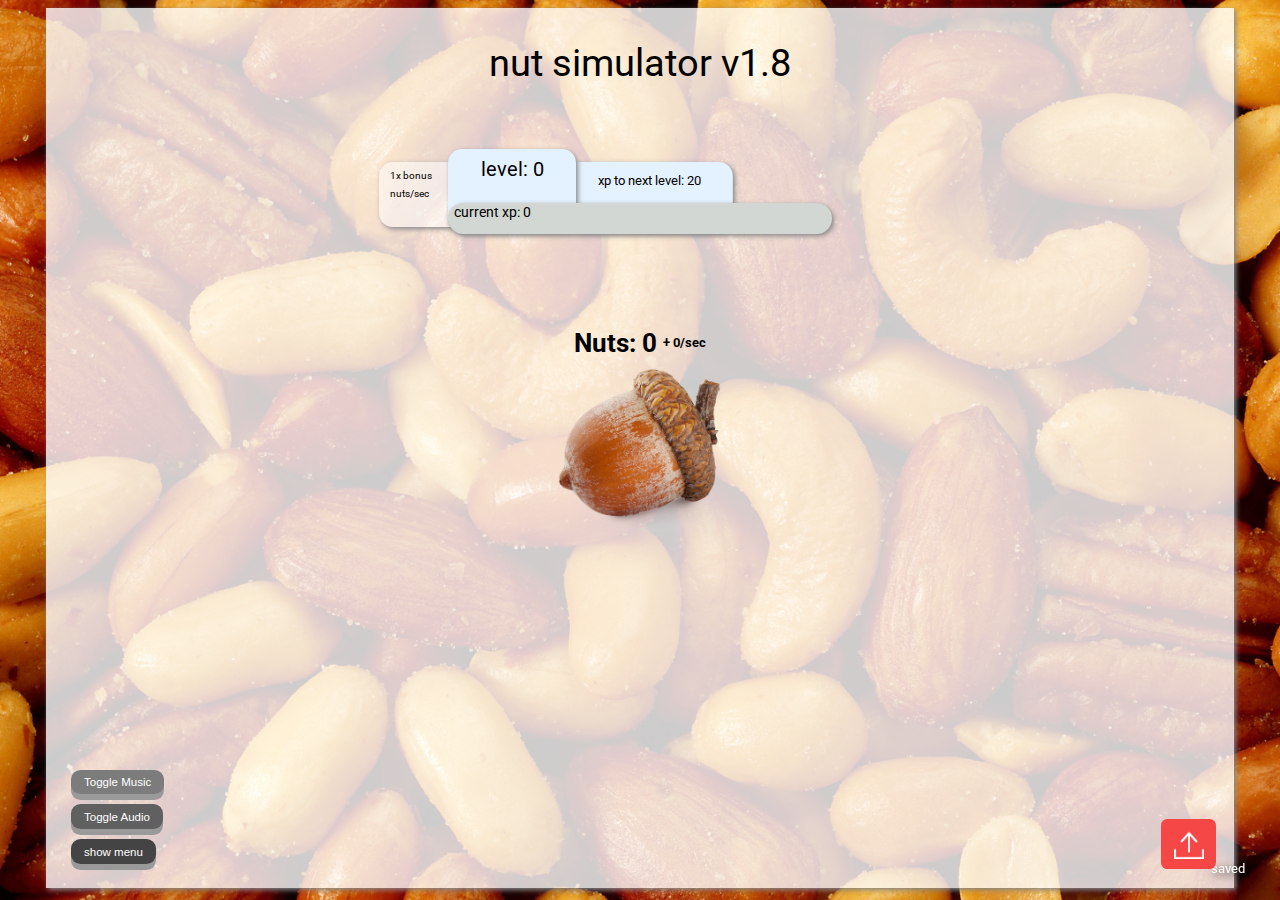
<file: index.html>
<html>
	<head>
		<link rel="stylesheet" type="text/css" href="css/style.css"/>
		<link href="https://fonts.googleapis.com/css?family=Roboto" rel="stylesheet">
		<link href="https://fonts.googleapis.com/css?family=Oswald" rel="stylesheet">
		<link rel="icon" type="image/png" href="images/icon.png">
		<title>nut simulator</title>
		<meta name="description" content="grow your nut empire">
		<meta content='width=device-width, initial-scale=1.0, maximum-scale=1.0, user-scalable=0' name='viewport' />
		<!-- Google Analytics -->
		<script>
		window.ga=window.ga||function(){(ga.q=ga.q||[]).push(arguments)};ga.l=+new Date;
		ga('create', 'UA-92834321-1', 'auto');
		ga('send', 'pageview');
		</script>
		<script async src='https://www.google-analytics.com/analytics.js'></script>
		<!-- End Google Analytics -->
		<!-- Google AdSense -->
		<script async src="https://pagead2.googlesyndication.com/pagead/js/adsbygoogle.js?client=ca-pub-1676528148340380" crossorigin="anonymous"></script>
		<!-- End Google AdSense -->
	</head>
	<body>
		<div id="container">
			<main>
				<div id="nutsim">
					nut simulator v1.8
				</div>
				<div id="time">
					played for 0:00:00
				</div>
				<input type="file" name="file" id="customImage" style="position:absolute;right:20%;bottom:4%"/>
				<label for="customImage" onmouseover="uploadHover()" onmouseleave="uploadLeave()" id="uploadLabel"><img src="images/upload.png" id="uploadIcon" style="transition: 0.5s;width:30px;height:30px;left:-2px;padding-right:10px;position:relative;top:2px"><span style="position:relative;top:4%">choose a custom nut image</span></label>
				<div id="xptonextlevel">
					<span style="position:relative;top:10%">xp to next level: <span id="xptonextlevelnumber">20</span></span>
				</div>
				<div id="level">
					<span style="position:relative;top:3%">level: <span id="levelnumber">0</span></span>
				</div>
				<div id="bonusdamage">
					<span style="position:relative;top:3%"><span id="multipliernumber">1x</span> bonus <br>nuts/sec</span>
				</div>
				<div id="bgbar"></div>
				<div id="bar" style="text-align:center;overflow-x:visible;white-space:nowrap;transition:0.2s"><span style="position:relative;top:-0.2vw;margin-left:0.5vw">current xp: <span id="xp">0</span></span></div>

				<div class="textContainer">
					<div class="item1">
						<div id="things" style="font-size:2.5vw;font-weight:bold;position: relative;bottom: 8px;display:none">things</div>
						<div class="buyNutKid" style="display:none">Nut Kids: <span id="nutKids">0</span> - <span id="nutKidTotalDmg">1</span> n/s</div>

						<div class="buyNutBoy" style="display:none">Nut Boys: <span id="nutBoys">0</span> - <span id="nutBoyTotalDmg">1</span> n/s</div>

						<div class="buyNutMan" style="display:none">Nut Men: <span id="nutMen">0</span> - <span id="nutManTotalDmg">1</span> n/s</div>

						<div class="buyNutFarm" style="display:none">Nut Farms: <span id="nutFarms">0</span> - <span id="nutFarmTotalDmg">1</span> n/s</div>

						<div class="buyNutFactory" style="display:none">Nut Factories: <span id="nutFactories">0</span> - <span id="nutFactoryTotalDmg">1</span> n/s</div>

						<div class="buyNutBank" style="display:none">Nut Banks: <span id="nutBanks">0</span> - <span id="nutBankTotalDmg">1</span> n/s</div>

						<div class="buyNutEmpire" style="display:none">Nut Empires: <span id="nutEmpires">0</span> - <span id="nutEmpireTotalDmg">1</span> n/s</div>

						<div class="buyNutWorldControl" style="display:none">Nut World Control: <span id="nutWorldControls">0</span> - <span id="nutWorldControlTotalDmg">1</span> n/s</div>

						<div class="buyNutGalacticReign" style="display:none">Galactic Nut Reigns: <span id="nutGalacticReigns">0</span> - <span id="nutGalacticReignTotalDmg">1</span> n/s</div>

						<div class="buyDeezNutGuy" style="display:none">Deez Nut Guys: <span id="deezNutGuys">0</span> - <span id="deezNutGuyTotalDmg">1</span> n/s</div>
						
						<div class="buyNutTimeTravel" style="display:none">Time Travelling Nuts: <span id="nutTimeTravels">0</span> - <span id="nutTimeTravelTotalDmg">1</span> n/s</div>
						
						<div class="buyNutUniversalDomination" style="display:none">Universal Nut Dominations: <span id="nutUniversalDominations">0</span> - <span id="nutUniversalDominationTotalDmg">1</span> n/s</div>
						
						<div class="buyNutGod" style="display:none">Nut Gods: <span id="nutGods">0</span> - <span id="nutGodTotalDmg">1</span> n/s</div>
						
						<div class="buyNutAfterlife" style="display:none">Nut Afterlives: <span id="nutAfterlives">0</span> - <span id="nutAfterlifeTotalDmg">1</span> n/s</div>
						<div style="display:none">
						<div class="buyNutBoyBonus" style="display:none">Bigger Nuts: <span id="nutBoyBonuses">0</span></div>
						
						<div class="buyClick" style="display:none">Powerful Clicks: <span id="clickUpgrades">0</span> - <span id="clickUpgradeDamage">1</span> click bonus</div>

						<div class="buyClick2" style="display:none">Big Boy Clicks: <span id="clickUpgrades2">0</span> - <span id="clickUpgrade2Damage">1</span> click bonus</div>

						<div class="buyAllUpgrade" style="display:none">Nut Masteries: <span id="allUpgrades">0</span></div>
						
						<div class="buyClick3" style="display:none">Nuclear Clicks: <span id="clickUpgrades3">0</span> - <span id="clickUpgrade3Damage">1</span> click bonus</div>
						</div>
					</div>

					<div class="item2">
						<div id="upgrades" style="font-size:2.5vw;font-weight:bold;position: relative;bottom: 8px;display:none">upgrades</div>
						<span id="damage" style="display:none">total nuts/sec: <span id="totalDamage">0</span></span>
						<br>
						<span id="clickBonusText" style="display:none">nuts/click: <span id="clickDamage">1</span></span>
						<br>
						<hr size="1" noshade color=black id="line2" style="display:none">
						<button onclick="buy('buyNutBoyBonus')" id="button" class="buyNutBoyBonus" style="display:none;font-size:0.8vw"><b>Bigger Nuts</b><br>nut boy nuts/sec x <span id="nutBoyBonusAmount">2</span><br>- <span id="nutBoyBonusCost">100</span> nuts</button>
						<br>
						<button onclick="buy('x2Click')" class="buyClick" style="display:none;background-color: #F5AB35;font-size:0.8vw"><b>Powerful Clicking</b><br>click bonus + 15<br>- <span id="clickCost">300</span> nuts</button>
						<br>
						<button onclick="buy('clickUpgrade2')" class="buyClick2" style="display:none;background-color: #87D37C;font-size:0.8vw"><b>Big Boy Clicks</b><br>click bonus + 50<br>- <span id="clickCost2">5000</span> nuts</button>
						<br>
						<button onclick="buy('allUpgrade')" class="buyAllUpgrade" style="display:none;background-color: #26A65B;font-size:0.8vw"><b>Nut Mastery</b><br>all except click x 2<br>- <span id="allUpgradeCost">100000</span> nuts</button>
						<br>
						<button onclick="buy('clickUpgrade3')" class="buyClick3" style="display:none;background-color: #03C9A9;font-size:0.8vw"><b>Nuclear Clicks</b><br>click bonus x 2<br>- <span id="clickCost3">300000</span> nuts</button>
					</div>
				</div>

				<!--the big nut-->
				<div onmousedown="return false"><!--disable dragging-->
				<img src="images/icon.png" onmousedown="clickAnimation();clickOnButton()" onmouseup="releaseAnimation();pressed=false" onmouseleave="releaseAnimation();pressed=false" id="middleNut">
					<div id="middleNutContent">
						<div id="middleNutCounter">Nuts: <span id="nuts">0</span> <span style="position:relative;bottom:5px;align:left;font-size:1vw" id="damageAdded">+ 0/sec</span></div>
						<div id="amountAdded"></div>
						<div id="addedNuts">addedNuts</div>
					</div>
				</div>

				<div id="middle">
					<!--<button onclick="clickOnButton()" class="clickButton" id="middleNut">click</button>-->
					<button onclick="buy('nutKid')" class="buyNutKid" style="display:none;background-color: #EB9532"><b>Nut Kid</b><br>(+<span id="nutKidDamage">0.1</span> nuts/sec)<br>- <span id="nutKidCost">15</span> nuts</button>
					<button onclick="buy('nutBoy')" class="buyNutBoy" style="display:none;background-color: #F39C12"><b>Nut Boy</b><br>(+<span id="nutBoyBonusTotal">1</span> nuts/sec)<br>- <span id="nutBoyCost">50</span> nuts</button>
					<button onclick="buy('nutMan')" class="buyNutMan" style="display:none;background-color: #87D37C"><b>Nut Man</b><br>(+<span id="nutManDamage"> </span> nuts/sec)<br>- <span id="nutManCost">1000</span> nuts</button>
					<button onclick="buy('nutFarm')" class="buyNutFarm" style="display:none;background-color: #26A65B"><b>Nut Farm</b><br>(+<span id="nutFarmDamage"> </span> nuts/sec)<br>- <span id="nutFarmCost">13000</span> nuts</button>
					<button onclick="buy('nutFactory')" class="buyNutFactory" style="display:none;background-color: #03C9A9"><b>Nut Factory</b><br>(+<span id="nutFactoryDamage"> </span> nuts/sec)<br>- <span id="nutFactoryCost">150000</span> nuts</button>
					<button onclick="buy('nutBank')" class="buyNutBank" style="display:none;background-color: #5C97BF"><b>Nut Bank</b><br>(+<span id="nutBankDamage"> </span> nuts/sec)<br>- <span id="nutBankCost">1400000</span> nuts</button>
					<button onclick="buy('nutEmpire')" class="buyNutEmpire" style="display:none;background-color: #1F3A93"><b>Nut Empire</b><br>(+<span id="nutEmpireDamage"> </span> nuts/sec)<br>- <span id="nutEmpireCost">20000000</span> nuts</button>
					<button onclick="buy('nutWorldControl')" class="buyNutWorldControl" style="display:none;background-color: #9B59B6"><b>World Nut Control</b><br>(+<span id="nutWorldControlDamage"> </span> nuts/sec)<br>- <span id="nutWorldControlCost">330000000</span> nuts</button>
					<button onclick="buy('nutGalacticReign')" class="buyNutGalacticReign" style="display:none;background-color: #F62459"><b>Galactic Nut Reign</b><br>(+<span id="nutGalacticReignDamage"> </span> nuts/sec)<br>- <span id="nutGalacticReignCost">5100000000</span> nuts</button>
					<button onclick="buy('deezNutGuy')" class="buyDeezNutGuy" style="display:none;background-color: #F22613"><b>Deez Nut Guy</b><br>(+<span id="deezNutGuyDamage"> </span> nuts/sec)<br>- <span id="deezNutGuyCost">75000000000</span> nuts</button>
					<button onclick="buy('nutTimeTravel')" class="buyNutTimeTravel" style="display:none;background-color: #96281B"><b>Time Travelling Nuts</b><br>(+<span id="nutTimeTravelDamage"> </span> nuts/sec)<br>- <span id="nutTimeTravelCost">1000000000000</span> nuts</button>
					<button onclick="buy('nutUniversalDomination')" class="buyNutUniversalDomination" style="display:none;background-color: #72231a"><b>Universal Nut Domination</b><br>(+<span id="nutUniversalDominationDamage"> </span> nuts/sec)<br>- <span id="nutUniversalDominationCost">40000000000000</span> nuts</button>
					<button onclick="buy('nutGod')" class="buyNutGod" style="display:none;background-color: #2d0e0b"><b>Nut God</b><br>(+<span id="nutGodDamage"> </span> nuts/sec)<br>- <span id="nutGodCost">170000000000000</span> nuts</button>
					<button onclick="buy('nutAfterlife')" id="redglow" class="buyNutAfterlife" style="display:none;background-image:url('images/colours.gif');-webkit-backface-visibility: hidden;"><b>Nut Afterlife</b><br>(+<span id="nutAfterlifeDamage"> </span> nuts/sec)<br>- <span id="nutAfterlifeCost">2000000000000000</span> nuts</button>
				</div>

				<div id="bottomLeft">
					<button onclick="toggleMusic()" style="background-color:#7c7c7c;color:white">Toggle Music</button>
					<br>
					<button onclick="toggleAudio()" style="background-color:#606060;color:white">Toggle Audio</button>
					<br>
					<button onclick="showMenu()" class="button">show menu</button>
					<span id="menu">
						<button onclick="Save()" class="button" id="menuButton">save</button>
						<button onclick="DeleteSave()" class="button" id="menuButton2">delete save</button>
						<button onclick="Load()" class="button" id="menuButton3">load save</button>
					</span>
				</div>

				<div id="bottomRight" align="right">
					<span id="saved"></span>
				</div>
				<button onclick="ShowGambling()" id="gamblingButton" style="display:none;position:absolute;top:1.2vw;left:20vw;background-color:#D35400">gambling</button>
				<div id="gambling">
					<div style="font-size:2.5vw;font-weight:bold;position:relative;bottom:8px;text-align:center">nut gambling</div>
					exact nuts: <span id="nutsGamble" style="pointer-events:auto">0</span>
					<br>

					<hr size="1" noshade color=black>
					25% chance to get 3x
					<br>
					<button onclick="Gamble(1)" style="position:relative;top:-0.5vw;width:100%;background-color:#bababa">gamble</button>
					<br>

					<hr size="1" noshade color=black>
					12% chance to get 6x
					<br>
					<button onclick="Gamble(2)" style="position:relative;top:-0.5vw;width:100%;background-color:#a3a3a3">gamble</button>
					<br>

					<hr size="1" noshade color=black>
					6% chance to get 12x
					<br>
					<button onclick="Gamble(3)" style="position:relative;top:-0.5vw;width:100%;background-color:#777777">gamble</button>
					<br>

					<hr size="1" noshade color=black>
					3% chance to get 24x
					<br>
					<button onclick="Gamble(4)" style="position:relative;top:-0.5vw;width:100%;background-color:#595959">gamble</button>
					<br>

					<hr size="1" noshade color=black>
					1% chance to get 50x
					<br>
					<button onclick="Gamble(5)" style="position:relative;top:-0.5vw;width:100%;background-color:#262626">gamble</button>
					<br>

					<hr size="1" noshade color=black>
					scissors paper rock for 2.5x nuts
					<br>
					<button onclick="ScissorsPaperRock('scissors')" style="position:relative;top:-0.5vw;width:32.3%;background-color:#7f8c8d">scissors</button>
					<button onclick="ScissorsPaperRock('paper')" style="position:relative;top:-0.5vw;width:32.3%;background-color:#95a5a6">paper</button>
					<button onclick="ScissorsPaperRock('rock')" style="position:relative;top:-0.5vw;width:32.3%;background-color:#2c3e50">rock</button>
					<br>
				</div>
				<button onclick="ShowPrestige()" id="prestigeButton" style="display:none;position:absolute;top:1.2vw;right:20vw;background-color:#2C3E50">prestige</button>
				<div id="prestige">
					<div style="font-size:2.5vw;font-weight:bold;position:relative;bottom:8px;text-align:center">prestige</div>
					current level: <span id="prestigeLevel">0</span>
					<br>
					current total nuts/sec: <span id="prestigeDamage">0</span>
					<br>
					prestige to gain a permanent <span id="prestigeGain">0</span>x nuts/sec increase
					<br>

					<button onclick="Prestige()">prestige</button>
				</div>

				<div id="prestigeGainDiv" style="display:none">
					<span style="position:relative;top:3%"><span id="prestigeGainText"></span> x bonus nuts/sec from prestige</span>
				</div>
			</main>
		</div>
		<script type="text/javascript" src="js/main.js"></script>
		<script type="text/javascript">
		var url = window.location.pathname;
		var page = url.substring(url.lastIndexOf('/') + 1);
		if(page != "index.html"){
			window.location.href = "index.html";
		}
		</script>
	</body>
</html>
</file>
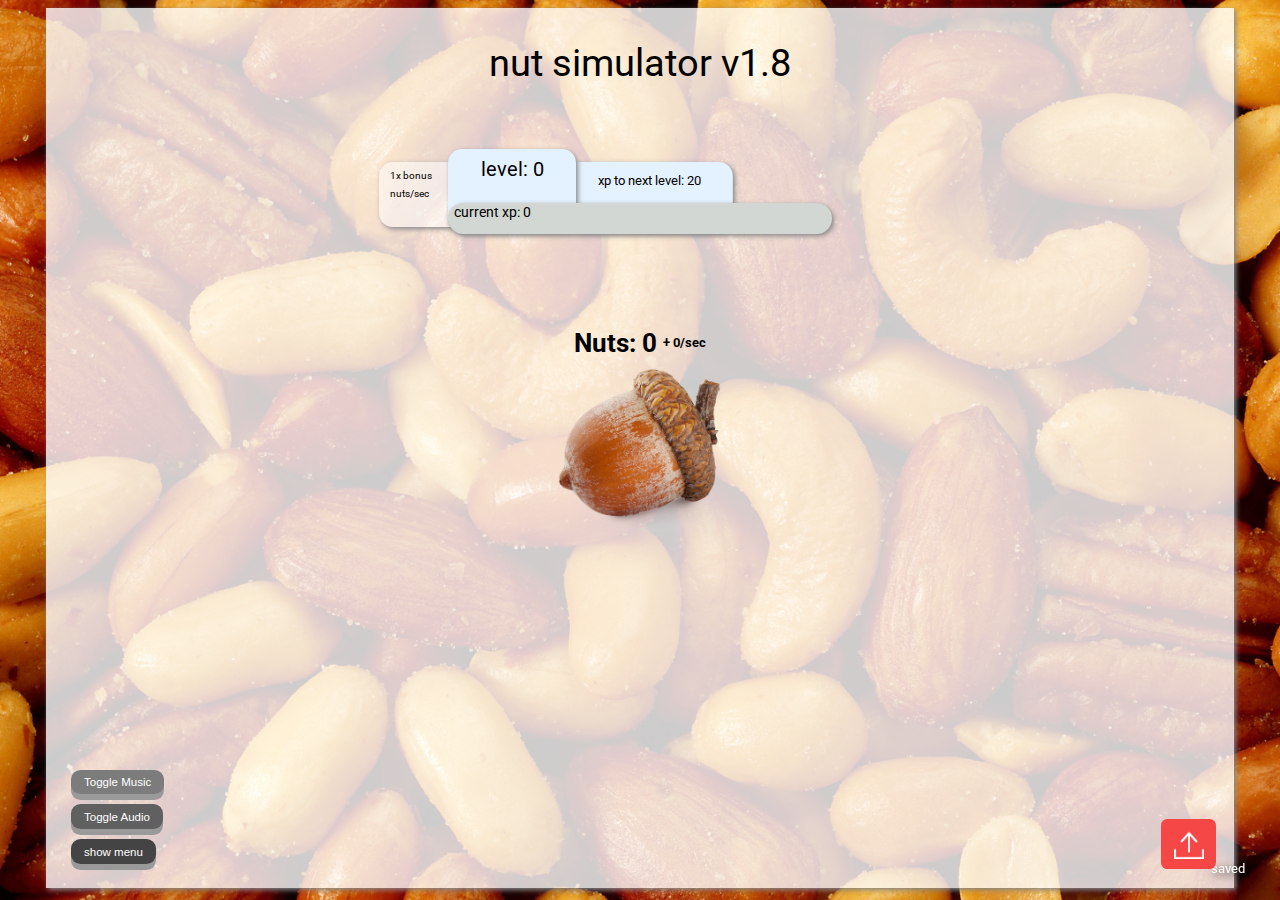
<file: mobile.html>
<html>
	<head>
		<link rel="stylesheet" type="text/css" href="css/mobilestyle.css"/>
		<link href="https://fonts.googleapis.com/css?family=Roboto" rel="stylesheet">
		<link href="https://fonts.googleapis.com/css?family=Oswald" rel="stylesheet">
		<link rel="icon" type="image/png" href="images/icon.png">
		<title>nut simulator</title>
		<meta name="description" content="grow your nut empire">
		<meta content='width=device-width, initial-scale=1.0, maximum-scale=1.0, user-scalable=0' name='viewport'/>
		<!-- Google Analytics -->
		<script>
		window.ga=window.ga||function(){(ga.q=ga.q||[]).push(arguments)};ga.l=+new Date;
		ga('create', 'UA-92834321-1', 'auto');
		ga('send', 'pageview');
		</script>
		<script async src='https://www.google-analytics.com/analytics.js'></script>
		<!-- End Google Analytics -->
		<!-- Google AdSense -->
		<script async src="https://pagead2.googlesyndication.com/pagead/js/adsbygoogle.js?client=ca-pub-1676528148340380" crossorigin="anonymous"></script>
		<!-- End Google AdSense -->
	</head>
	<body>
		<div id="container">
			<main>
				<div id="nutsim">
					nut simulator v1.8
				</div>
				<div id="time">
					played for 0:00:00
				</div>

					<button onclick="ShowLevel()" class="button" style="position:absolute;top:12%;left:75%;z-index:999;padding:1.5vw 2.5vw">level</button>
				<div id="leveldivmobile">
				<div id="xptonextlevel">
					<span style="position:relative;top:10%">xp to next level: <span id="xptonextlevelnumber">20</span></span>
				</div>
				<div id="level">
					<span style="position:relative;top:3%">level: <span id="levelnumber">0</span></span>
				</div>
				<div id="bonusdamage">
					<span style="position:relative;top:3%"><span id="multipliernumber">1x</span> bonus <br>nuts/sec</span>
				</div>
				<div id="bgbar"></div>
				<div id="bar" style="text-align:center;overflow-x:visible;white-space:nowrap"><span style="position:relative;top:-0.2vw;margin-left:0.5vw">current xp: <span id="xp">0</span></span></div>
			</div>

				<span id="middleNutCounter">Nuts: <span id="nuts">0</span> <span style="position:relative;bottom:2px;font-size:3vw" id="damageAdded">+ 0/sec</span></span>
				<button onclick="toggleMusic()" style="position:absolute;top:0.5%;right:6px;background-color:#7c7c7c;color:white;padding:5px 5px">Toggle Music</button>
				<button onclick="toggleAudio()" style="position:absolute;top:5%;right:6px;background-color:#606060;color:white;padding:5px 5px">Toggle Audio</button>
				<div class="textContainer">
					<button onclick="showAllBuildings()" class="button" style="position:absolute;top:12%;left:6%;z-index:999;padding:1.5vw 2.5vw">things</button>
					<div class="item1">
						<div style="font-size:6vw;font-weight:bold;position: relative;bottom: 8px">things</div>
						<div class="buyNutKid" style="display:none">Nut Kids: <span id="nutKids">0</span> - <span id="nutKidTotalDmg">1</span> n/s</div>

						<div class="buyNutBoy" style="display:none">Nut Boys: <span id="nutBoys">0</span> - <span id="nutBoyTotalDmg">1</span> n/s</div>

						<div class="buyNutMan" style="display:none">Nut Men: <span id="nutMen">0</span> - <span id="nutManTotalDmg">1</span> n/s</div>

						<div class="buyNutFarm" style="display:none">Nut Farms: <span id="nutFarms">0</span> - <span id="nutFarmTotalDmg">1</span> n/s</div>

						<div class="buyNutFactory" style="display:none">Nut Factories: <span id="nutFactories">0</span> - <span id="nutFactoryTotalDmg">1</span> n/s</div>

						<div class="buyNutBank" style="display:none">Nut Banks: <span id="nutBanks">0</span> - <span id="nutBankTotalDmg">1</span> n/s</div>

						<div class="buyNutEmpire" style="display:none">Nut Empires: <span id="nutEmpires">0</span> - <span id="nutEmpireTotalDmg">1</span> n/s</div>

						<div class="buyNutWorldControl" style="display:none">Nut World Control: <span id="nutWorldControls">0</span> - <span id="nutWorldControlTotalDmg">1</span> n/s</div>

						<div class="buyNutGalacticReign" style="display:none">Galactic Nut Reigns: <span id="nutGalacticReigns">0</span> - <span id="nutGalacticReignTotalDmg">1</span> n/s</div>

						<div class="buyDeezNutGuy" style="display:none">Deez Nut Guys: <span id="deezNutGuys">0</span> - <span id="deezNutGuyTotalDmg">1</span> n/s</div>
						<div class="buyNutTimeTravel" style="display:none">Time Travelling Nuts: <span id="nutTimeTravels">0</span> - <span id="nutTimeTravelTotalDmg">1</span> n/s</div>
						
						<div class="buyNutUniversalDomination" style="display:none">Universal Nut Dominations: <span id="nutUniversalDominations">0</span> - <span id="nutUniversalDominationTotalDmg">1</span> n/s</div>
						
						<div class="buyNutGod" style="display:none">Nut Gods: <span id="nutGods">0</span> - <span id="nutGodTotalDmg">1</span> n/s</div>
						
						<div class="buyNutAfterlife" style="display:none">Nut Afterlives: <span id="nutAfterlives">0</span> - <span id="nutAfterlifeTotalDmg">1</span> n/s</div>
						<hr size="1" noshade color=black id="line">
						<div class="buyNutBoyBonus" style="display:none">Bigger Nuts: <span id="nutBoyBonuses">0</span></div>
						
						<div class="buyClick" style="display:none">Powerful Clicks: <span id="clickUpgrades">0</span> - <span id="clickUpgradeDamage">1</span> click bonus</div>

						<div class="buyClick2" style="display:none">Big Boy Clicks: <span id="clickUpgrades2">0</span> - <span id="clickUpgrade2Damage">1</span> click bonus</div>

						<div class="buyAllUpgrade" style="display:none">Nut Masteries: <span id="allUpgrades">0</span></div>
						
						<div class="buyClick3" style="display:none">Nuclear Clicks: <span id="clickUpgrades3">0</span> - <span id="clickUpgrade3Damage">1</span> click bonus</div>
					</div>

					<button onclick="showAllUpgrades()" class="button" style="position:absolute;top:12%;left:21%;z-index:999;padding:1.5vw 2.5vw">upgrades</button>
					<div class="item2">
						<div style="font-size:6vw;font-weight:bold;position: relative;bottom: 8px">upgrades</div>
						total nuts/sec: <span id="totalDamage">0</span>
						<br>
						nuts/click: <span id="clickDamage">1</span>
						<br>
						<hr size="2" noshade color=black>
						<button onclick="buy('buyNutBoyBonus')" id="button" class="buyNutBoyBonus" style="display:none"><b>Bigger Nuts</b><br>nut boy nuts/sec x <span id="nutBoyBonusAmount">2</span><br>- <span id="nutBoyBonusCost">100</span> nuts</button>
						<br>
						<button onclick="buy('x2Click')" class="buyClick" style="display:none;background-color: #F5AB35"><b>Powerful Clicking</b><br>click bonus + 15<br>- <span id="clickCost">300</span> nuts</button>
						<br>
						<button onclick="buy('clickUpgrade2')" class="buyClick2" style="display:none;background-color: #87D37C"><b>Big Boy Clicks</b><br>click bonus + 50<br>- <span id="clickCost2">5000</span> nuts</button>
						<br>
						<button onclick="buy('allUpgrade')" class="buyAllUpgrade" style="display:none;background-color: #26A65B"><b>Nut Mastery</b><br>all except click x 2<br>- <span id="allUpgradeCost">100000</span> nuts</button>
						<br>
						<button onclick="buy('clickUpgrade3')" class="buyClick3" style="display:none;background-color: #03C9A9"><b>Nuclear Clicks</b><br>click bonus x 2<br>- <span id="clickCost3">300000</span> nuts</button>
					</div>
					<div id="newUpgrade">      new upgrade available</div>
				</div>

				<!--the big nut-->
				<div onmousedown="return false"><!--disable dragging-->
					<img src="images/icon.png" onmousedown="clickAnimation();clickOnButton()" onmouseup="releaseAnimation();pressed = false" onmouseleave="releaseAnimation();pressed=false" id="middleNut">
					<div id="amountAdded"></div>
					<div id="addedNuts">addedNuts</div>
				</div>

				<div id="middle">
					<!--<button onclick="clickOnButton()" class="clickButton" id="middleNut">click</button>-->
					<button onclick="buy('nutKid')" class="buyNutKid" style="display:none;background-color: #EB9532"><b>Nut Kid</b><br>(+<span id="nutKidDamage"> </span> nuts/sec)<br>- <span id="nutKidCost">15</span> nuts</button>
					<button onclick="buy('nutBoy')" class="buyNutBoy" style="display:none;background-color: #F39C12"><b>Nut Boy</b><br>(+<span id="nutBoyBonusTotal">1</span> nuts/sec)<br>- <span id="nutBoyCost">50</span> nuts</button>
					<button onclick="buy('nutMan')" class="buyNutMan" style="display:none;background-color: #87D37C"><b>Nut Man</b><br>(+<span id="nutManDamage"> </span> nuts/sec)<br>- <span id="nutManCost">1000</span> nuts</button>
					<button onclick="buy('nutFarm')" class="buyNutFarm" style="display:none;background-color: #26A65B"><b>Nut Farm</b><br>(+<span id="nutFarmDamage"> </span> nuts/sec)<br>- <span id="nutFarmCost">13000</span> nuts</button>
					<button onclick="buy('nutFactory')" class="buyNutFactory" style="display:none;background-color: #03C9A9"><b>Nut Factory</b><br>(+<span id="nutFactoryDamage"> </span> nuts/sec)<br>- <span id="nutFactoryCost">150000</span> nuts</button>
					<button onclick="buy('nutBank')" class="buyNutBank" style="display:none;background-color: #5C97BF"><b>Nut Bank</b><br>(+<span id="nutBankDamage"> </span> nuts/sec)<br>- <span id="nutBankCost">1400000</span> nuts</button>
					<button onclick="buy('nutEmpire')" class="buyNutEmpire" style="display:none;background-color: #1F3A93"><b>Nut Empire</b><br>(+<span id="nutEmpireDamage"> </span> nuts/sec)<br>- <span id="nutEmpireCost">20000000</span> nuts</button>
					<button onclick="buy('nutWorldControl')" class="buyNutWorldControl" style="display:none;background-color: #9B59B6"><b>World Nut Control</b><br>(+<span id="nutWorldControlDamage"> </span> nuts/sec)<br>- <span id="nutWorldControlCost">330000000</span> nuts</button>
					<button onclick="buy('nutGalacticReign')" class="buyNutGalacticReign" style="display:none;background-color: #F62459"><b>Galactic Nut Reign</b><br>(+<span id="nutGalacticReignDamage"> </span> nuts/sec)<br>- <span id="nutGalacticReignCost">5100000000</span> nuts</button>
					<button onclick="buy('deezNutGuy')" class="buyDeezNutGuy" style="display:none;background-color: #F22613"><b>Deez Nut Guy</b><br>(+<span id="deezNutGuyDamage"> </span> nuts/sec)<br>- <span id="deezNutGuyCost">7500000000</span> nuts</button>
					<button onclick="buy('nutTimeTravel')" class="buyNutTimeTravel" style="display:none;background-color: #96281B"><b>Time Travelling Nuts</b><br>(+<span id="nutTimeTravelDamage"> </span> nuts/sec)<br>- <span id="nutTimeTravelCost">1000000000000</span> nuts</button>
					<button onclick="buy('nutUniversalDomination')" class="buyNutUniversalDomination" style="display:none;background-color: #72231a"><b>Universal Nut Domination</b><br>(+<span id="nutUniversalDominationDamage"> </span> nuts/sec)<br>- <span id="nutUniversalDominationCost">40000000000000</span> nuts</button>
					<button onclick="buy('nutGod')" class="buyNutGod" style="display:none;background-color: #2d0e0b"><b>Nut God</b><br>(+<span id="nutGodDamage"> </span> nuts/sec)<br>- <span id="nutGodCost">170000000000000</span> nuts</button>
					<button onclick="buy('nutAfterlife')" id="redglow" class="buyNutAfterlife" style="display:none;background-image:url('images/colours.gif');-webkit-backface-visibility: hidden;"><b>Nut Afterlife</b><br>(+<span id="nutAfterlifeDamage"> </span> nuts/sec)<br>- <span id="nutAfterlifeCost">2000000000000000</span> nuts</button>
				</div>

				<div id="bottomLeft">
					<button onclick="showMenu()" class="button" style="padding:1px 5px">show menu</button>
					<span id="menu" style="left:85px">
						<button onclick="Save()" class="button" id="menuButton">save</button>
						<button onclick="DeleteSave()" class="button" id="menuButton2">delete save</button>
						<button onclick="Load()" class="button" id="menuButton3">load save</button>
					</span>
				</div>

				<div id="bottomRight" align="right">
					<span id="saved"></span>
				</div>

				<button id="gamblingButton" onclick="ShowGambling()" class="button" style="display:none;position:absolute;top:12%;left:40.5%;z-index:999;padding:1.5vw 2.5vw;background-color:#D35400">gamble</button>
				<div id="gambling">
					<div style="font-size:6vw;font-weight:bold;position:relative;bottom:8px;text-align:center">nut gambling</div>
					exact nuts: <span id="nutsGamble" style="pointer-events:auto">0</span>
					<br>

					<hr size="1" noshade color=black>
					25% chance to get 3x
					<br>
					<button onclick="Gamble(1)" style="position:relative;top:-0.5vw;width:100%;background-color:#bababa">gamble</button>
					<br>

					<hr size="1" noshade color=black>
					12% chance to get 6x
					<br>
					<button onclick="Gamble(2)" style="position:relative;top:-0.5vw;width:100%;background-color:#a3a3a3">gamble</button>
					<br>

					<hr size="1" noshade color=black>
					6% chance to get 12x
					<br>
					<button onclick="Gamble(3)" style="position:relative;top:-0.5vw;width:100%;background-color:#777777">gamble</button>
					<br>

					<hr size="1" noshade color=black>
					3% chance to get 24x
					<br>
					<button onclick="Gamble(4)" style="position:relative;top:-0.5vw;width:100%;background-color:#595959">gamble</button>
					<br>

					<hr size="1" noshade color=black>
					1% chance to get 50x
					<br>
					<button onclick="Gamble(5)" style="position:relative;top:-0.5vw;width:100%;background-color:#262626">gamble</button>
					<br>

					<hr size="1" noshade color=black>
					scissors paper rock for 2.5x nuts
					<br>
					<button onclick="ScissorsPaperRock('scissors')" style="position:relative;top:-0.5vw;width:32.3%;background-color:#95A5A6">scissors</button>
					<button onclick="ScissorsPaperRock('paper')" style="position:relative;top:-0.5vw;width:32.3%;background-color:#BFBFBF">paper</button>
					<button onclick="ScissorsPaperRock('rock')" style="position:relative;top:-0.5vw;width:32.3%;background-color:#6C7A89">rock</button>
					<br>
				</div>

				<button onclick="ShowPrestige()" id="prestigeButton" class="button" style="display:none;position:absolute;top:12%;left:57.5%;z-index:999;padding:1.5vw 2.5vw">prestige</button>
				<div id="prestige">
					<div style="font-size:6vw;font-weight:bold;position:relative;bottom:8px;text-align:center">prestige</div>
					current level: <span id="prestigeLevel">0</span>
					<br>
					current total nuts/sec: <span id="prestigeDamage">0</span>
					<br>
					prestige to gain a permanent <span id="prestigeGain">0</span>x nuts/sec increase
					<br>

					<button class="button" onclick="Prestige()" style="width:100%;height:7vw">prestige</button>
				</div>

				<div id="prestigeGainDiv">
					<span style="position:relative;top:3%"><span id="prestigeGainText"></span> x bonus nuts/sec from prestige</span>
				</div>
			</main>
		</div>
		<script type="text/javascript" src="js/main.js"></script>
	</body>
</html>
</file>
<file: css/style.css>
body {
	background-repeat: repeat;
	background-size: cover;
	background-position: center;
    overflow:hidden;
	z-index:-3;
}

#container {
	margin-left: auto;
	margin-right: auto;
	line-height: 1.8;
    box-shadow: 2px 2px 5px #888888;
	font-family: 'Roboto', sans-serif;
	font-size: 1.1vw;
	display: absolute;
	width: 90%;
	height: 95%;
	background-color: rgba(255,255,255,0.8);
	padding: 20px 25px 20px 25px;
	z-index:-2;
}

main {
    -webkit-animation: fadein 2s cubic-bezier(0.215, 0.61, 0.355, 1);
	-webkit-touch-callout: none;
	-webkit-user-select: none;
	-khtml-user-select: none;
	-moz-user-select: none;
	-ms-user-select: none;
	user-select: none;
	cursor: default;
}

#nutsim {
	font-size: 3vw;
	text-align: center;
	-webkit-animation: jump 1s cubic-bezier(0.215, 0.61, 0.355, 1);
}

#time {
	opacity: 0;
	font-size: 1vw;
	position: relative;
	top: -1vw;
	text-align: center;
	-webkit-animation: jump 1s cubic-bezier(0.215, 0.61, 0.355, 1) 0.1s;
	-webkit-animation-fill-mode: forwards;
}

#bottomLeft {
	line-height: 2;
	position: absolute;
	bottom: 4%;
}

#bottomRight {
	position: fixed;
	bottom: 20px;
	right: 35px;
	font-family: 'Roboto', sans-serif;
	font-size: 1vw;
	color: #fff;
	text-shadow: 2px 2px 10px #000000;
}

#middle{
	text-align: center;
	margin-top: 30px;
	top: 80%;
    left: 50%;
    -webkit-transform: translate(-50%, -50%);
    position: absolute;
	width: 70%;
}

#middleNutContent {
    position: absolute;
	left: 50%;
	top: 50%;
	-webkit-transform: translate(-50%,-50%);
}

#middleNut {
    position: absolute;
    margin: auto;
    top: 0;
    left: 0;
    right: 0;
    bottom: 0;
	width: 13vw;
	height: 13vw;
    -webkit-transform: translateZ(0);
	cursor: pointer;
	transition: 0.3s;
	z-index: 99;
}

#middleNut:hover {
	filter: drop-shadow(0px 0px 15px #ffffff);
}

#middleNutCounter {
	pointer-events: none;
    position: relative;
	bottom: 7vw;
	text-align:center;
	font-size: 2vw;
	font-weight: bold;
}

#amountAdded {
	pointer-events: none;
	text-align: center;
    position: absolute;
    margin: auto;
    top: 0.9vw;
    left: 17vw;
    right: 0;
	bottom: 2vw;
	font-size: 2vw;
	-webkit-animation-duration: 0.6s;
    -webkit-transform: translateZ(0);
	opacity: 0;
}

#addedNuts {
	pointer-events: none;
	position: relative;
	text-align: center;
	bottom: 5vw;
	right: 10vw;
	font-family: 'Oswald', sans-serif;
	font-size: 1.5vw;
  -webkit-transform: translateZ(0);
	opacity: 0;
}

#xptonextlevel {
	background-color: #E4F1FE;
	position: absolute;
	top: 18%;
	left: 50.75%;
	-webkit-transform: translate(-50%);
	font-size: 1vw;
	text-align: center;
	width: 13vw;
	height: 7.7%;
	border-radius: 1.1vw;
	box-shadow: 2px 2px 5px #888888;
	z-index:2;
}

#bonusdamage {
	background-color: #E4F1FE;
	background-color: rgba(255,255,255,0.5);
	position: absolute;
	text-align: left;
	top: 18%;
	left: 35.5%;
	-webkit-transform: translate(-50%);
	font-size: 0.8vw;
	padding: 3px 11px;
	width: 10vw;
	height: 6.5%;
	border-radius: 1.1vw;
	box-shadow: 2px 2px 5px #888888;
	transition: 0.5s;
	z-index:1;
}

#level {
	background-color: #E4F1FE;
	position: absolute;
	top: 16.5%;
	left: 40%;
	-webkit-transform: translate(-50%);
	font-size: 1.6vw;
	text-align: center;
	width: 10vw;
	height: 9.2%;
	border-radius: 1.1vw;
	box-shadow: 2px 2px 5px #888888;
	z-index:3;
}

#bgbar {
	background-color: #D2D7D3;
	position: absolute;
	top: 22.5%;
	left: 35vw;
	width: 30%;
	font-size: 1vw;
	text-align: center;
	height: 3.5%;
	border-radius: 20px;
  box-shadow: 2px 2px 5px #888888;
	z-index:3;
}

#bar {
	background-color: #6BB9F0;
	position: absolute;
	top: 22.5%;
	left: 35vw;
	width: 0px;
	height: 3.5%;
	z-index: 4;
	border-radius: 20px;
}

#menu {
	opacity: 0;
	position: absolute;
	left: 6.5vw;
	top: 66%;
  transition: 0.5s;
	width: 20vw;
	height: 50px;
}

#customImage {
	width: 0.1px;
	height: 0.1px;
	opacity: 0;
	overflow: hidden;
	position: absolute;
	z-index: -1;
}

#customImage + label {
	position: absolute;
	right: 5%;
	bottom: 3.5%;
	width: 25px;
	height: 40px;
	padding: 5px 15px 5px 15px;
    background-color: #F64747;
	border-radius: 0.5vw;
	cursor: pointer;
    font-size: 26.5px;
	font-weight: bold;
    color: white;
	white-space: nowrap;
	overflow: hidden;
	text-overflow: clip;
	transition: 0.5s;
	z-index:1;
}

#customImage:focus + label,
#customImage + label:hover {
    background-color: #e23131;
}

#gambling {
	line-height: 1.8;
    box-shadow: 2px 2px 5px #888888;
	font-family: 'Roboto', sans-serif;
	font-size: 1.1vw;
	top: 4.5vw;
	left: 20vw;
	padding: 0px 0px 0px 0px;

	height: 0px;
	width: 0px;

	z-index: 999;
	position: absolute;
	background-color: rgba(255,255,255,0.95);
	overflow: hidden;
	white-space: nowrap;
	transition: 0.5s;
}

#prestige {
	float: right;
	line-height: 1.8;
    box-shadow: 2px 2px 5px #888888;
	font-family: 'Roboto', sans-serif;
	font-size: 1.1vw;
	top: 4.5vw;
	right: 20vw;
	padding: 0px 0px 0px 0px;

	height: 0px;
	width: 0px;

	z-index: 999;
	position: absolute;
	background-color: rgba(255,255,255,0.95);
	overflow: hidden;
	white-space: nowrap;
	transition: 0.5s;
}

#prestigeGainDiv {
		background-color: #E4F1FE;
		background-color: rgba(255,255,255,0.5);
		position: absolute;
		text-align: left;
		top: 2%;
		right: 21%;
		-webkit-transform: translate(-50%);
		font-size: 0.8vw;
		padding: 3px 11px;
		width: 8vw;
		height: 5vw;
		border-radius: 1.1vw;
		box-shadow: 2px 2px 5px #888888;
		transition: 0.5s;
		z-index:1;
}

.item1 {
	float: left;
	text-align: left;
    box-shadow: 0px 0px 5px #888888;
	background-color: rgba(0, 0, 0, 0.05);
    position:fixed;
    top:3.5%;
    transition: 0.5s;
	font-size: 0.9vw;
}

.item2 {
	text-align: right;
    box-shadow: 0px 0px 5px #888888;
	background-color: rgba(0, 0, 0, 0.05);
    position:fixed;
	right:5.5%;
    top:3.5%;
    transition: 0.5s;
	font-size: 0.9vw;
}

#button {
	background-color: #EB9532;
}

button {
	margin-top: 10px;
	padding: 0.5vw 1vw;
	font-size: 0.9vw;
	text-align: center;
	cursor: pointer;
	outline: none;
	color: #fff;
	border: none;
	border-radius: 0.75vw;
	box-shadow: 0 6px #999;
	background-color: #444444;
	transition: 0.3s;
}

button:hover {
    -webkit-filter: brightness(90%);
    -moz-filter: brightness(90%);
    -filter: brightness(90%);
}

button:active {
    -webkit-filter: brightness(80%);
    -moz-filter: brightness(80%);
    -filter: brightness(80%);
	box-shadow: 0 3px #666;
	transform: translateY(2px);
	transition: 0.05s;
}

#redglow:hover {
	box-shadow: 0px 0px 50px 0.4vw #a30e0e;
}

@-webkit-keyframes growStart {
	0% {
		-webkit-transform: scale(1.0);
	}
	100% {
		-webkit-transform: scale(0.8);
	}
}

@-webkit-keyframes grow {
	0% {
		-webkit-transform: scale(0.8);
	}
	100% {
		-webkit-transform: scale(1.0);
	}
}

@-webkit-keyframes grow2Start {
	0% {
		-webkit-transform: scale(1.0) translate(0px, 0px);
        opacity: 0;
	}
	100% {
		opacity: 1;
		-webkit-transform: scale(0.8) translate(-1.5vw, 0px);
	}
}

@-webkit-keyframes grow2 {
	0% {
		-webkit-transform: scale(0.8) translate(-1.5vw, 0px);
        opacity: 1;
	}
	100% {
		-webkit-transform: scale(1.0) translate(0px, 0px);
		opacity: 0;
	}
}

@-webkit-keyframes grow3Start {
	0% {
		-webkit-transform: scale(1.0) translate(0px, 0px);
	}
	100% {
		-webkit-transform: scale(0.95) translate(0px, 0.3vw);
	}
}

@-webkit-keyframes grow3 {
	0% {-webkit-transform: scale(0.95) translate(0px, 0.3vw);}100% {-webkit-transform: scale(1.0) translate(0px, 0px);}
}

@-webkit-keyframes zoomIn {
	0% {-webkit-transform: scale(0);}100% {-webkit-transform: scale(1.0)}
}

@-webkit-keyframes jump {
	0% {
		transform: translateX(900px);
		opacity: 0;
	}
	100% {
		transform: translateX(0px);
		opacity: 1;
	}
}

@-webkit-keyframes fadein {
    from {
	opacity: 0;
	}
    to   {
	opacity: 1;
	}
}

@-webkit-keyframes fadeOut {
	0% {
		-webkit-transform: scale(1) translateY(0px);
		opacity: 0;
	}
	55% {
		opacity: 1;
	}
	100% {
		-webkit-transform: scale(1) translateY(-2vw);
		opacity: 0;
	}
}
</file>
<file: css/mobilestyle.css>
body {
	background-repeat: repeat;
	background-size: cover;
	background-position: center;
    overflow:hidden;
	z-index:-3;
}

#container {
	line-height: 1.8;
	font-family: 'Roboto', sans-serif;
	font-size: 3.3vw;
	display: absolute;
    position: fixed;
    top: 0;
    left: 0;
    width: 100%;
    height: 100%;
	background-color: rgba(255,255,255,0.8);
}

main {
    -webkit-animation: fadein 2s cubic-bezier(0.215, 0.61, 0.355, 1);
	-webkit-touch-callout: none;
	-webkit-user-select: none;
	-khtml-user-select: none;
	-moz-user-select: none;
	-ms-user-select: none;
	user-select: none;
	cursor: default;
}

#nutsim {
	font-size: 8vw;
	position: absolute;
	top:10px;
	left:30px;
	text-align: center;
	-webkit-animation: jump 1s cubic-bezier(0.215, 0.61, 0.355, 1);
}

#time {
	opacity: 0;
	top:67px;
	left:30px;
	font-size: 3vw;
	text-align: center;
	position: absolute;
	-webkit-animation: jump 1s cubic-bezier(0.215, 0.61, 0.355, 1) 0.1s;
	-webkit-animation-fill-mode: forwards;
}

#bottomLeft {
	line-height: 3;
	position: absolute;
	bottom: 1%;
	left: 1%;
}

#bottomRight {
	position: fixed;
	bottom: 20px;
	right: 35px;
	font-family: 'Roboto', sans-serif;
	font-size: 2vw;
	color: #fff;
	text-shadow: 2px 2px 10px #000000;
}

#middle{
	text-align: center;
	margin-top: 30px;
	top: 75%;
    left: 50%;
    -webkit-transform: translate(-50%, -50%);
    position: absolute;
	width: 100%;
}

#middleNut {
	width: 80vw;
	height: 80vw;
	-webkit-animation: zoomIn 1s cubic-bezier(0.215, 0.61, 0.355, 1);
	top: 25%;
    right: 0px;
    left: 0;
    margin-right: auto;
    margin-left: auto;
    position: absolute;
    -webkit-transform: translateZ(0);
	cursor: pointer;
}

#middleNutCounter {
	font-weight: bold;
    right: 0px;
    left: 0px;
	top: 19.5%;
    margin-right: auto;
    margin-left: auto;
	text-align:center;
	font-size: 5vw;
    position: absolute;
}

#amountAdded {
	pointer-events: none;
    right: 0px;
	top: 47%;
	text-align: right;
	font-size: 6vw;
	position: absolute;
	-webkit-animation-duration: 0.6s;
    -webkit-transform: translateZ(0);
	opacity: 0;
}

#addedNuts {
    right: 20%;
	top: 16%;
    -webkit-transform: translate(-50%, -50%);
	font-family: 'Oswald', sans-serif;
	font-size: 4vw;
	position: absolute;
    -webkit-transform: translateZ(0);
	opacity: 0;
}

#leveldivmobile {
		float: left;
		text-align: left;
	    box-shadow: 0px 0px 5px #888888;
		font-size: 4vw;
		background-color: rgba(255, 255, 255, 1);
	    top:18%;

		left: 6.3%;
	    height: 0px;
	    width: 0px;

	    position: fixed;
	    z-index: 2;
	    overflow-x: hidden;
	    transition: 0.5s;
		margin-top:10px;
}

#xptonextlevel {
	background-color: #E4F1FE;
	position: absolute;
	font-size: 4vw;
	top: 2vw;
	left: 45vw;
	-webkit-transform: translate(-50%);
	text-align: center;
	padding: 3px 11px;
	width: 25vw;
	height: 15%;
	border-radius: 1.1vw;
	box-shadow: 2px 2px 5px #888888;
	z-index:2;
}

#bonusdamage {
	background-color: #E4F1FE;
	background-color: rgba(255,255,255,0.5);
	position: absolute;
	text-align: left;
	font-size: 4vw;
	top: 12vw;
	left: 15vw;
	-webkit-transform: translate(-50%);
	padding: 3px 11px;
	width: 25vw;
	height: 15%;
	border-radius: 1.1vw;
	box-shadow: 2px 2px 5px #888888;
	transition: 0.5s;
	z-index:1;
}

#level {
	background-color: #E4F1FE;
	-webkit-transform: translate(-50%);
	position: absolute;
	top: 2vw;
	left: 15vw;
	font-size: 4vw;
	text-align: center;
	padding: 3px 11px;
	width: 25vw;
	height: 6%;
	border-radius: 1.1vw;
	box-shadow: 2px 2px 5px #888888;
	z-index:3;
}

#bgbar {
	background-color: #D2D7D3;
	position: absolute;
	top: 20%;
	left: 32vw;
	width: 30%;
	font-size: 1vw;
	text-align: center;
	height: 3.5%;
	border-radius: 20px;
  box-shadow: 2px 2px 5px #888888;
	z-index:3;
}

#bar {
	background-color: #6BB9F0;
	position: absolute;
	top: 20%;
	left: 32vw;
	width: 0px;
	font-size:3vw;
	height: 3.5%;
	z-index: 4;
	border-radius: 20px;
}

#menu {
	opacity: 0;
	position: absolute;
	top:-4px;
	width: 1000px;
    transition: 0.5s;
}

#newUpgrade {
	position: fixed;
	text-align: left;
	border-radius: 5vw;
	padding: 3px 5px;
    box-shadow: 0px 0px 5px #888888;
	font-size: 3.5vw;
	background-color: rgba(255, 255, 255, 0.95);
    top: 20%;
	left: -20px;
	width: 0px;
	z-index:1;
    overflow-x: hidden;
    transition: 0.5s;
	white-space: nowrap;
	overflow: hidden;
}

#gambling {
	float: left;
	text-align: left;
    box-shadow: 0px 0px 5px #888888;
	font-size: 4vw;
	background-color: rgba(255, 255, 255, 1);
    top:18%;

	left: 6.3%;
    height: 0px;
    width: 0px;

    position: fixed;
    z-index: 2;
    overflow-x: hidden;
    transition: 0.5s;
	margin-top:10px;
}

#prestige {
	float: left;
	text-align: left;
    box-shadow: 0px 0px 5px #888888;
	font-size: 4vw;
	background-color: rgba(255, 255, 255, 1);
    top:18%;

	left: 6.3%;
    height: 0px;
    width: 0px;

    position: fixed;
    z-index: 2;
    overflow-x: hidden;
    transition: 0.5s;
	margin-top:10px;
}

#prestigeGainDiv {
		font-size: 2vw;
}

.item1 {
	float: left;
	text-align: left;
    box-shadow: 0px 0px 5px #888888;
	font-size: 4vw;
	background-color: rgba(255, 255, 255, 1);
    top:18%;

	left: 6.3%;
    height: 0px;
    width: 0px;

    position: fixed;
    z-index: 2;
    overflow-x: hidden;
    transition: 0.5s;
	margin-top:10px;
}

.item2 {
	float: left;
	text-align: left;
    box-shadow: 0px 0px 5px #888888;
	font-size: 4vw;
	background-color: rgba(255, 255, 255, 1);
    top: 18%;

	left: 6.3%;
    height: 0px;
    width: 0px;

    position: fixed;
    z-index: 2;
    overflow-x: hidden;
    transition: 0.5s;
	margin-top:10px;
}


.clickButton {
	padding: 2vw 22vw;
	font-size: 1.5vw;
	text-align: center;
	cursor: pointer;
	outline: none;
	color: #000000;
	background-color: #ffc32b;
	border: none;
	border-radius: 5vw;
	box-shadow: 0 6px #999;
}

.button {
	padding: 0.5vw 1vw;
	text-align: center;
	cursor: pointer;
	outline: none;
	color: #fff;
	background-color: #444444;
	border: none;
	border-radius: 2vw;
	box-shadow: 0 6px #999;
}

.button:hover {
	background-color: #383838;
}

.button:active {
	background-color: #333333;
	box-shadow: 0 3px #666;
	transform: translateY(2px);
}

#button {
	background-color: #EB9532;
}

button{
	margin-top: 10px;
	padding: 6px 11px;
	font-size: 2.7vw;
	text-align: center;
	cursor: pointer;
	outline: none;
	color: #fff;
	border: none;
	border-radius: 0.75vw;
	box-shadow: 0 6px #999;
}

button:hover {
    -webkit-filter: brightness(90%);
    -moz-filter: brightness(90%);
    -filter: brightness(90%);
}

button:active {
    -webkit-filter: brightness(80%);
    -moz-filter: brightness(80%);
    -filter: brightness(80%);
	box-shadow: 0 3px #666;
	transform: translateY(2px);
}

@-webkit-keyframes growStart {
	0% {
		-webkit-transform: scale(1.0);
	}
	100% {
		-webkit-transform: scale(0.8);
	}
}

@-webkit-keyframes grow {
	0% {
		-webkit-transform: scale(0.8);
	}
	100% {
		-webkit-transform: scale(1.0);
	}
}

@-webkit-keyframes grow2Start {
	0% {
		-webkit-transform: scale(1.0) translate(0px, 0px);
        opacity: 0;
	}
	100% {
		opacity: 1;
		-webkit-transform: scale(0.8) translate(-40px, 0px);
	}
}

@-webkit-keyframes grow2 {
	0% {
		-webkit-transform: scale(0.8) translate(-40px, 0px);
        opacity: 1;
	}
	100% {
		-webkit-transform: scale(1.0) translate(0px, 0px);
		opacity: 0;
	}
}

@-webkit-keyframes grow3Start {
	0% {
		-webkit-transform: scale(1.0) translate(0px, 0px);
	}
	100% {
		-webkit-transform: scale(0.95) translate(0px, 5px);
	}
}

@-webkit-keyframes grow3 {
	0% {-webkit-transform: scale(0.95) translate(0px, 5px);}100% {-webkit-transform: scale(1.0) translate(0px, 0px);}
}

@-webkit-keyframes zoomIn {
	0% {-webkit-transform: scale(0);}100% {-webkit-transform: scale(1.0)}
}

@-webkit-keyframes jump {
	0% {
		transform: translateX(900px);
		opacity: 0;
	}
	100% {
		transform: translateX(0px);
		opacity: 1;
	}
}

@-webkit-keyframes fadein {
    from {
	opacity: 0;
	}
    to   {
	opacity: 1;
	}
}

@-webkit-keyframes fadeOut {
	0% {
		-webkit-transform: scale(1) translateY(0px);
		opacity: 0;
	}
	55% {
		opacity: 1;
	}
	100% {
		-webkit-transform: scale(1) translateY(-30px);
		opacity: 0;
	}
}
</file>
